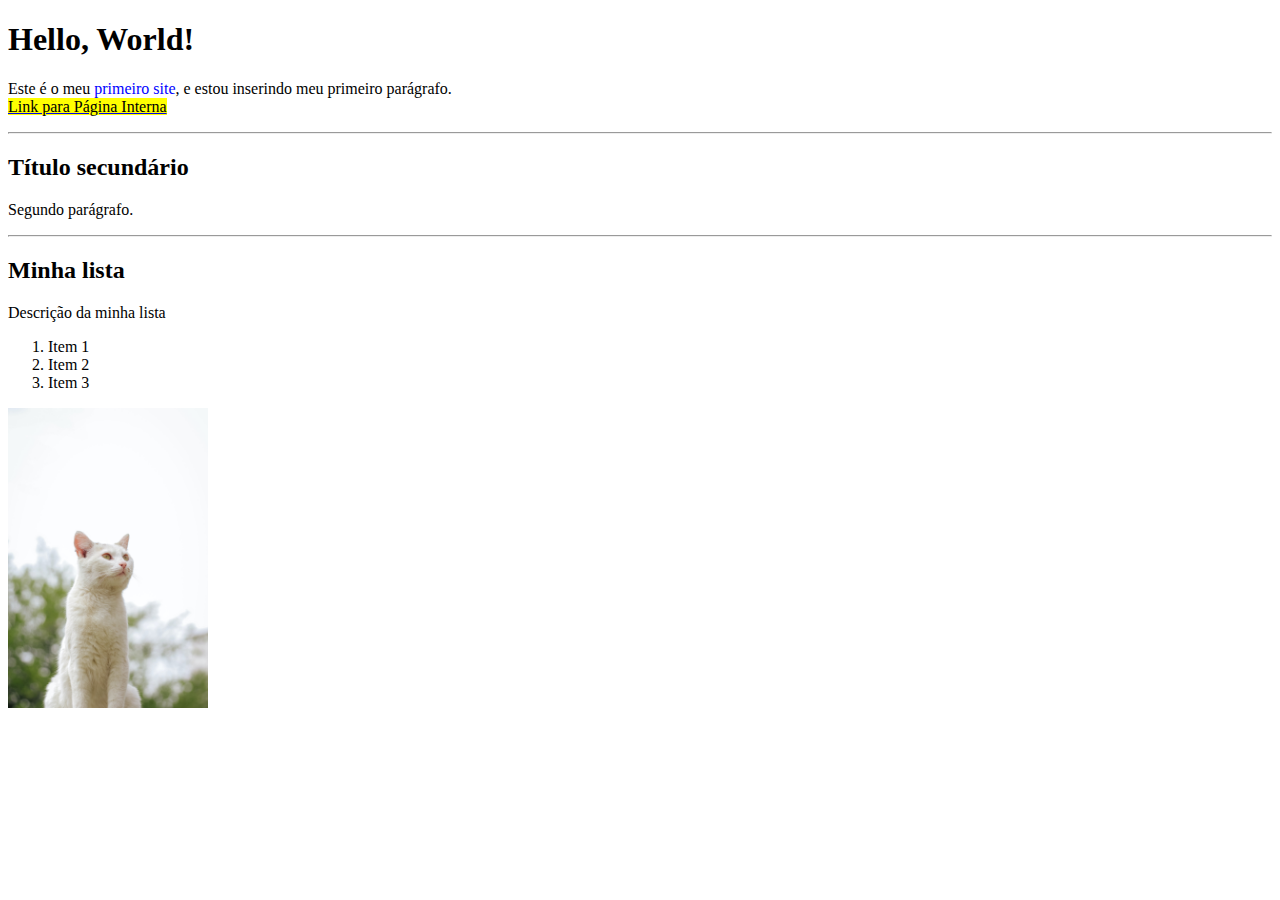
<file: index.html>
<!DOCTYPE html>
<html lang="pt-BR">
<head>
    <meta charset="UTF-8">
    <meta name="viewport" content="width=device-width, initial-scale=1.0">
    <title>Meu primeiro site</title>
</head>
<body>
    <div id="bloco-conteudo1">
        <h1>Hello, World!</h1>
        <p class="subtitulo">Este é o meu <span style="color: blue;">primeiro site</span>, e estou inserindo meu primeiro parágrafo.
            <br>
        <a href="page.html" target="_blank"><mark>Link para Página Interna</mark></a></p>
    </div>
    <hr>
    <div>
        <h2>Título secundário</h2>
        <p>Segundo parágrafo.</p>
    </div>
    <hr>
    <div id="lista-itens">
        <h2>Minha lista</h2>
        <p class="subtitulo">Descrição da minha lista</p>
        <ol>
            <li>Item 1</li>
            <li>Item 2</li>
            <li>Item 3</li>
        </ol>
    </div>
    <img src="images/gatinho.jpeg" alt="Gato branco de olhos verdes sentado com fundo desfocado" height="300px">
</body>
</html>
</file>
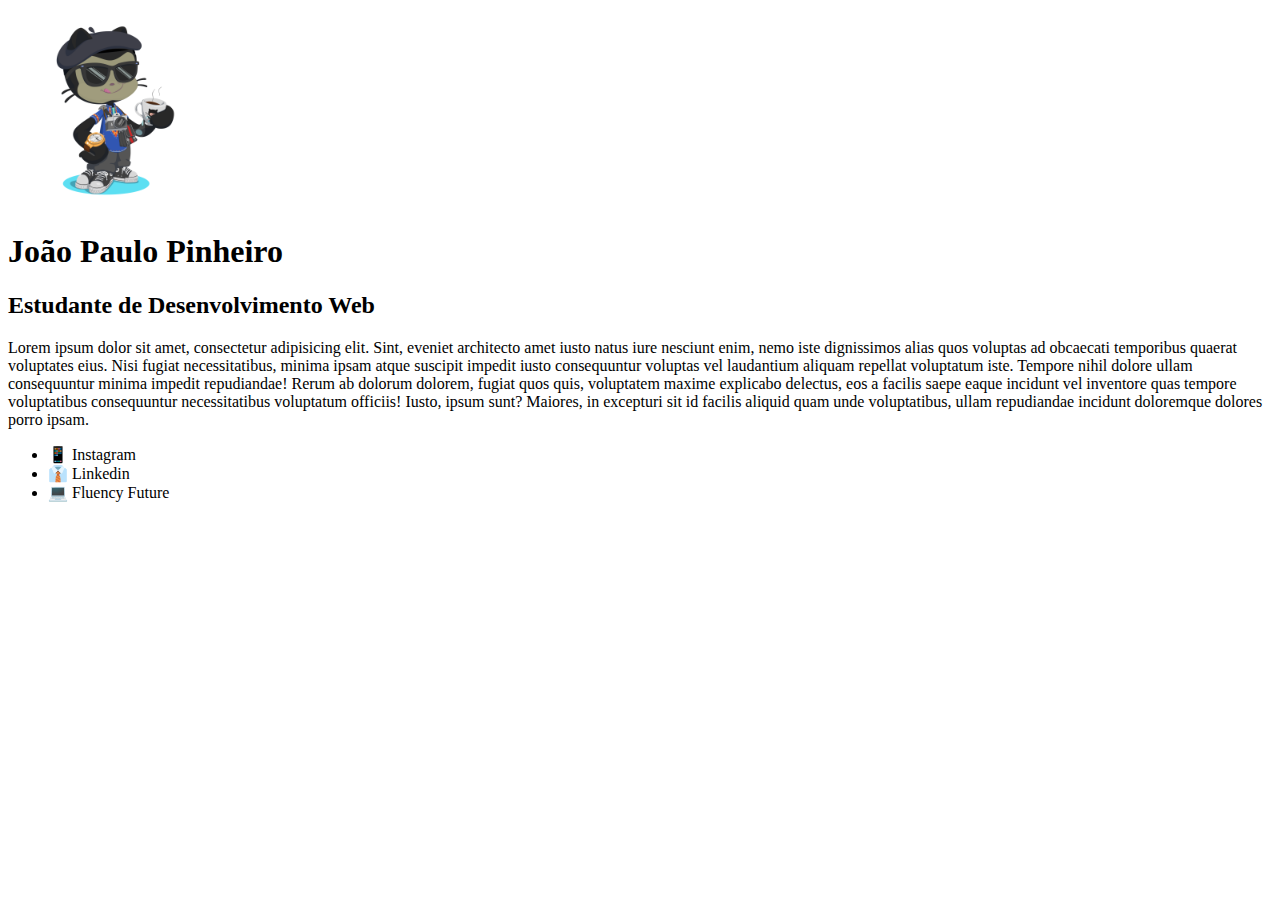
<file: exercicio/profile/index.html>
<!DOCTYPE html>
<html lang="en">
<head>
    <meta charset="UTF-8">
    <meta name="viewport" content="width=device-width, initial-scale=1.0">
    <title>Meu Perfil</title>
</head>
<body>
    <div class="container">
        <div class="profile">
            <div class="profile__header">
                <img src="./images/octocat-github.png" alt="Logo de um gato preto com pés de polvo, usando uma camisa azul, tênis preto e acessórios." width="200px">
                <h1>João Paulo Pinheiro</h1>
                <h2>Estudante de Desenvolvimento Web</h2>
            </div>
            <div class="profile__about">
                <p>Lorem ipsum dolor sit amet, consectetur adipisicing elit. Sint, eveniet architecto amet iusto natus iure nesciunt enim, nemo iste dignissimos alias quos voluptas ad obcaecati temporibus quaerat voluptates eius. Nisi fugiat necessitatibus, minima ipsam atque suscipit impedit iusto consequuntur voluptas vel laudantium aliquam repellat voluptatum iste. Tempore nihil dolore ullam consequuntur minima impedit repudiandae! Rerum ab dolorum dolorem, fugiat quos quis, voluptatem maxime explicabo delectus, eos a facilis saepe eaque incidunt vel inventore quas tempore voluptatibus consequuntur necessitatibus voluptatum officiis! Iusto, ipsum sunt? Maiores, in excepturi sit id facilis aliquid quam unde voluptatibus, ullam repudiandae incidunt doloremque dolores porro ipsam.</p>
            </div>
        </div>
        <div class="links">
            <ul>
                <li><span class="emoji">&#x1F4F1;</span> <span class="links__item">Instagram</span></li>
                <li><span class="emoji">&#x1F454;</span> <span class="links__item">Linkedin</span></li>
                <li><span class="emoji">&#x1F4BB;</span> <span class="links__item">Fluency Future</span></li>
            </ul>
        </div>
    </div>
</body>
</html>
</file>
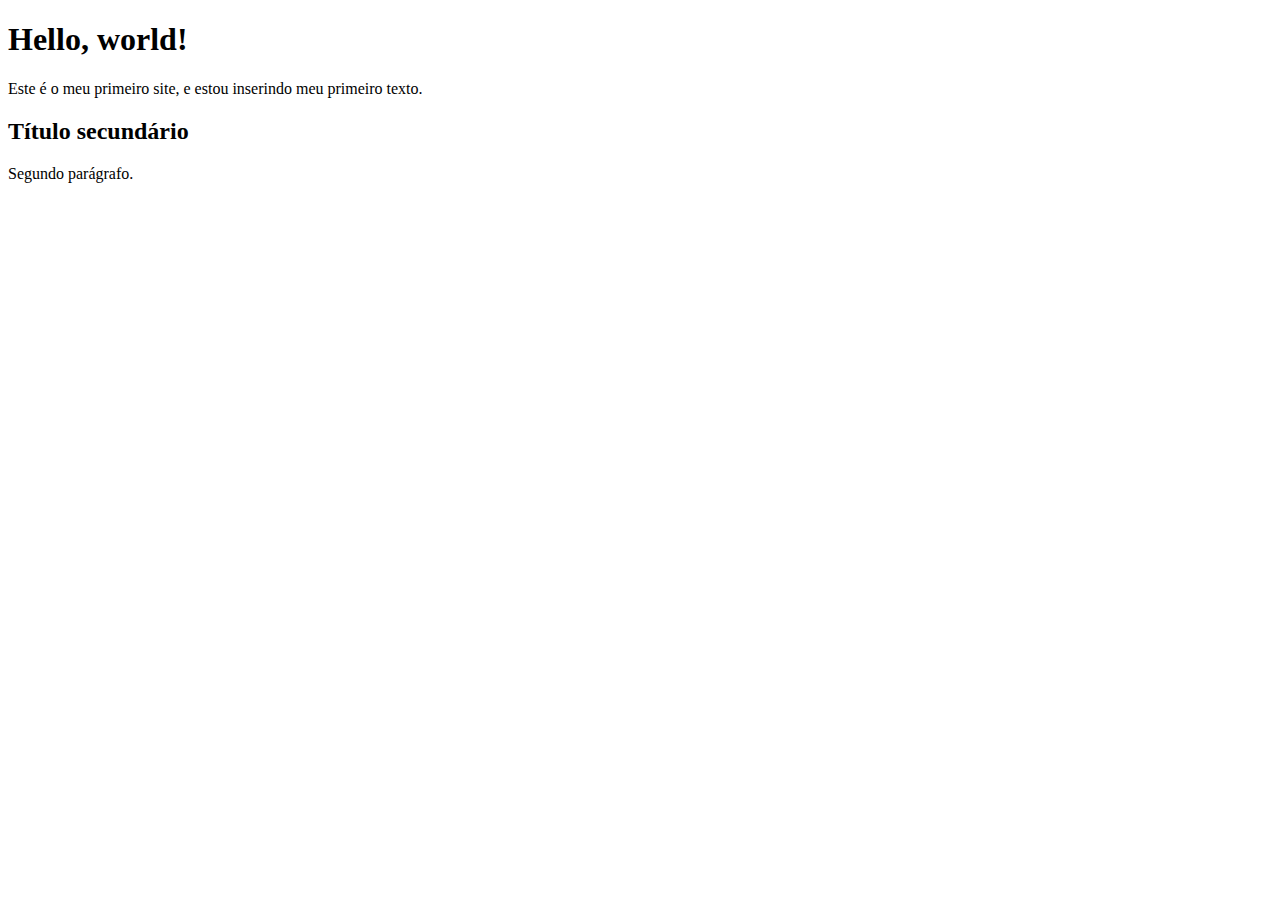
<file: m01/u05/a05/index.html>
<!DOCTYPE html>
<html lang="pt-BR">
<head>
    <meta charset="UTF-8">
    <meta name="viewport" content="width=device-width, initial-scale=1.0">
    <title>Meu primeiro site</title>
</head>
<body>
    <h1>Hello, world!</h1>
    <p>Este é o meu primeiro site, e estou inserindo meu primeiro texto.</p>

    <h2>Título secundário</h2>
    <p>Segundo parágrafo.</p>
</body>
</html>
</file>
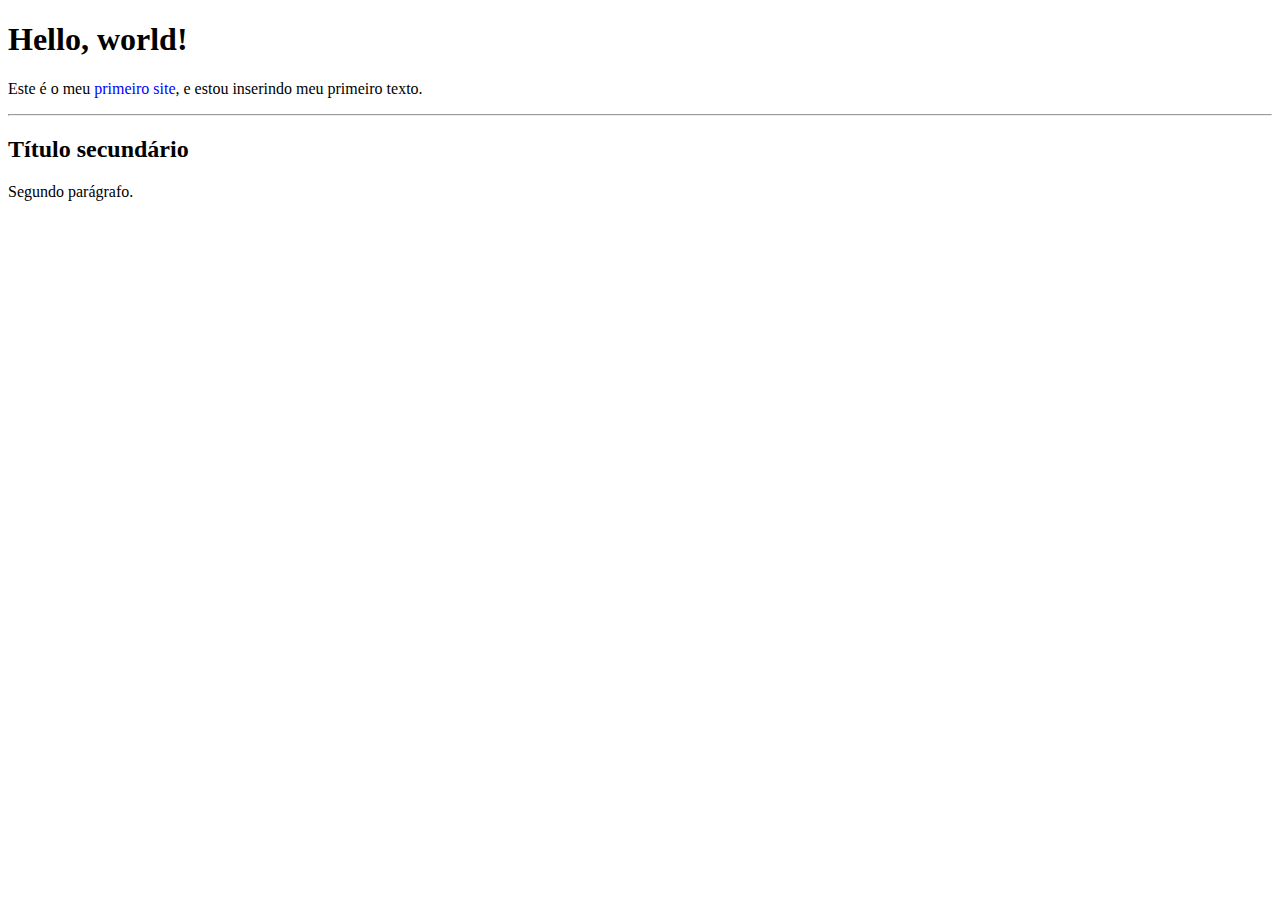
<file: m01/u05/a06/index.html>
<!DOCTYPE html>
<html lang="pt-BR">
<head>
    <meta charset="UTF-8">
    <meta name="viewport" content="width=device-width, initial-scale=1.0">
    <title>Meu primeiro site</title>
</head>
<body>
    <div>
        <h1>Hello, world!</h1>
        <p>Este é o meu <span style="color: blue;">primeiro site</span>, e estou inserindo meu primeiro texto.</p>
    </div>
    <hr>
    <div>
        <h2>Título secundário</h2>
        <p>Segundo parágrafo.</p>
    </div>
</body>
</html>
</file>
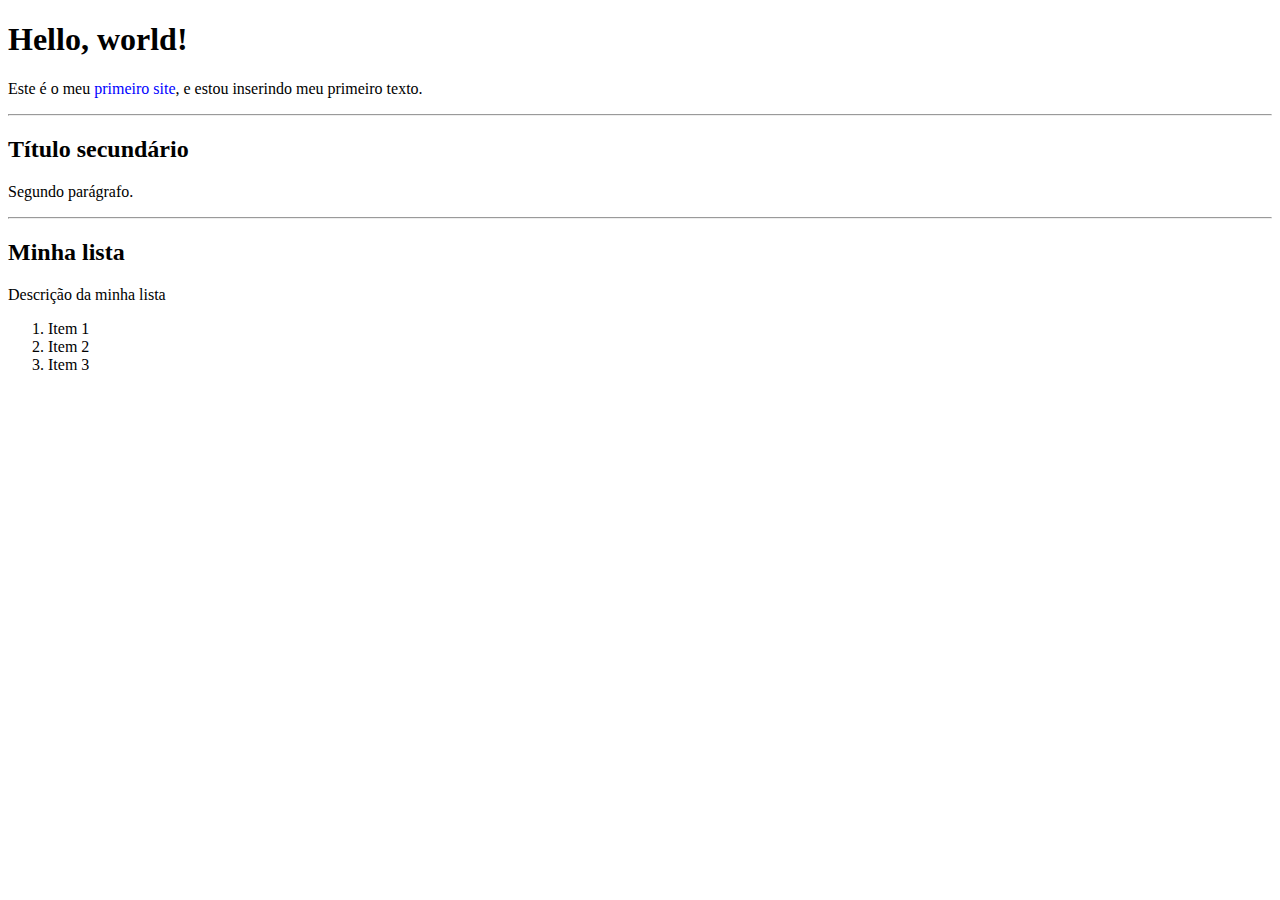
<file: m01/u06/a01/index.html>
<!DOCTYPE html>
<html lang="pt-BR">
<head>
    <meta charset="UTF-8">
    <meta name="viewport" content="width=device-width, initial-scale=1.0">
    <title>Meu primeiro site</title>
</head>
<body>
    <div id="bloco-conteudo1">
        <h1>Hello, world!</h1>
        <p class="subtitulo">Este é o meu <span style="color: blue;">primeiro site</span>, e estou inserindo meu primeiro texto.</p>
    </div>
    <hr>
    <div>
        <h2>Título secundário</h2>
        <p>Segundo parágrafo.</p>
    </div>
    <hr>
    <div id="lista-itens">
        <h2>Minha lista</h2>
        <p class="subtitulo">Descrição da minha lista</p>
        <ol>
            <li>Item 1</li>
            <li>Item 2</li>
            <li>Item 3</li>
        </ol>
    </div>
</body>
</html>
</file>
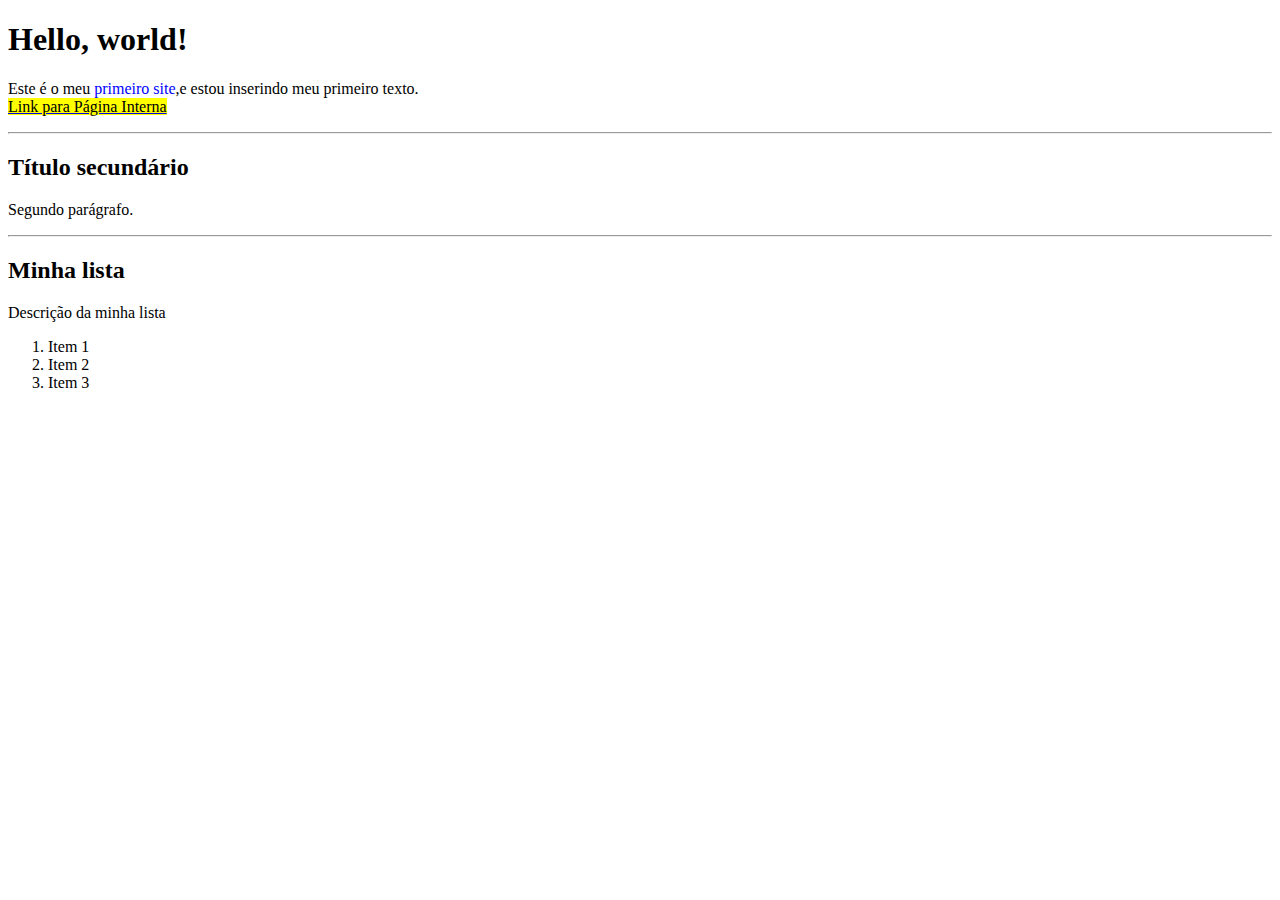
<file: m01/u06/a02/index.html>
<!DOCTYPE html>
<html lang="pt-BR">
<head>
    <meta charset="UTF-8">
    <meta http-equiv="X-UA-Compatible" content="IE=edge">
    <meta name="viewport" content="width=device-width, initial-scale=1.0">
    <title>Meu primeiro site</title>
</head>
<body>
    <div id="bloco-conteudo1">
        <h1>Hello, world!</h1>
        <p class="subtitulo">Este é o meu <span style="color: blue;">primeiro site</span>,e estou inserindo meu primeiro texto.
            <br>
        <a href="page.html" target="_blank"><mark>Link para Página Interna</mark></a></p>
    </div>
    <hr>
    <div>
        <h2>Título secundário</h2>
        <p>Segundo parágrafo.</p>
    </div>
    <hr>
    <div id="lista-itens">
        <h2>Minha lista</h2>
        <p class="subtitulo">Descrição da minha lista</p>
        <ol>
            <li>Item 1</li>
            <li>Item 2</li>
            <li>Item 3</li>
        </ol>
    </div>
</body>
</html>
</file>
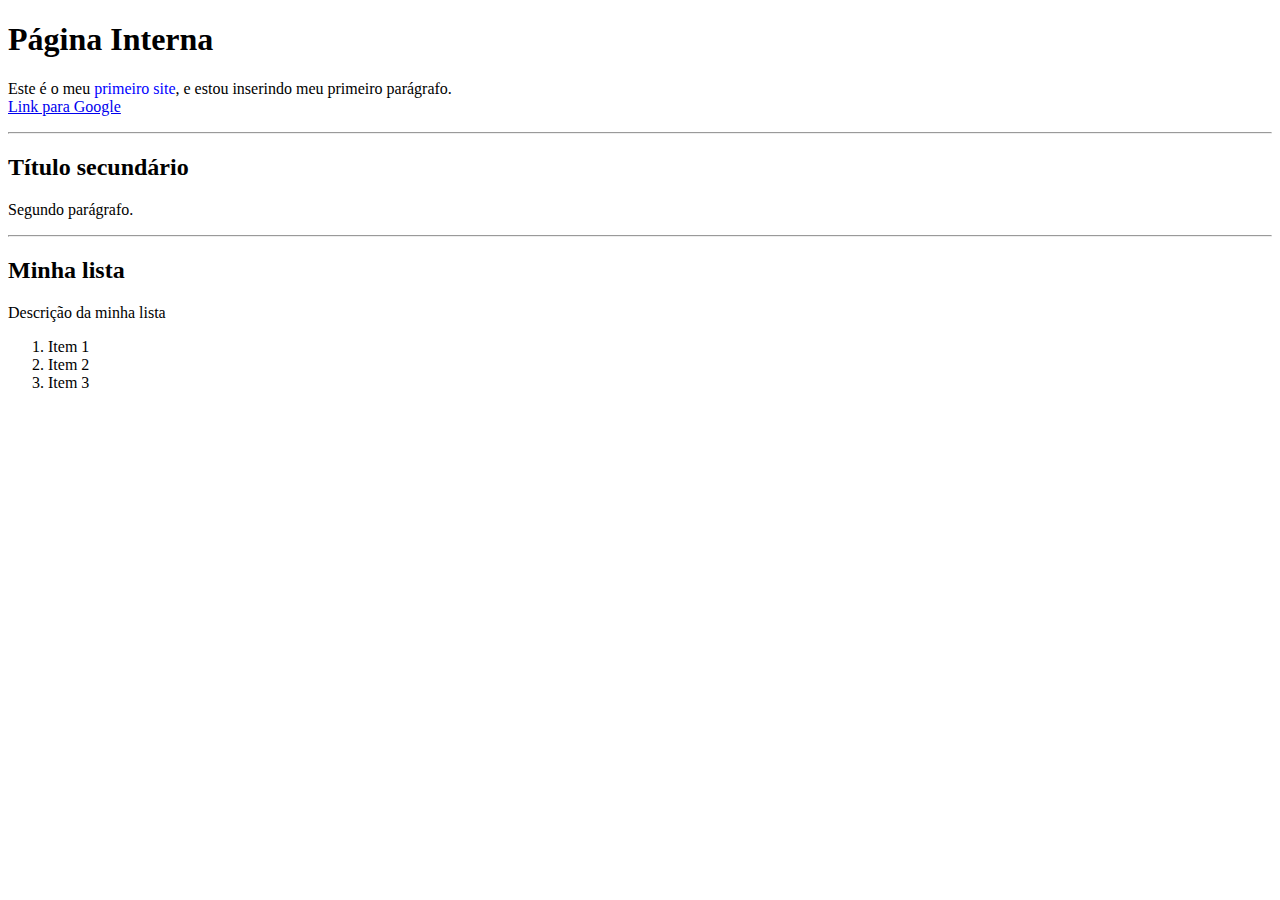
<file: page.html>
<!DOCTYPE html>
<html lang="pt-BR">
<head>
    <meta charset="UTF-8">
    <meta name="viewport" content="width=device-width, initial-scale=1.0">
    <title>Meu primeiro site - Página Interna</title>
</head>
<body>
    <div id="bloco-conteudo1">
        <h1>Página Interna</h1>
        <p class="subtitulo">Este é o meu <span style="color: blue;">primeiro site</span>, e estou inserindo meu primeiro parágrafo.
            <br>
        <a href="https://google.com.br" target="_blank">Link para Google</a></p>
    </div>
    <hr>
    <div>
        <h2>Título secundário</h2>
        <p>Segundo parágrafo.</p>
    </div>
    <hr>
    <div id="lista-itens">
        <h2>Minha lista</h2>
        <p class="subtitulo">Descrição da minha lista</p>
        <ol>
            <li>Item 1</li>
            <li>Item 2</li>
            <li>Item 3</li>
        </ol>
    </div>
</body>
</html>
</file>
